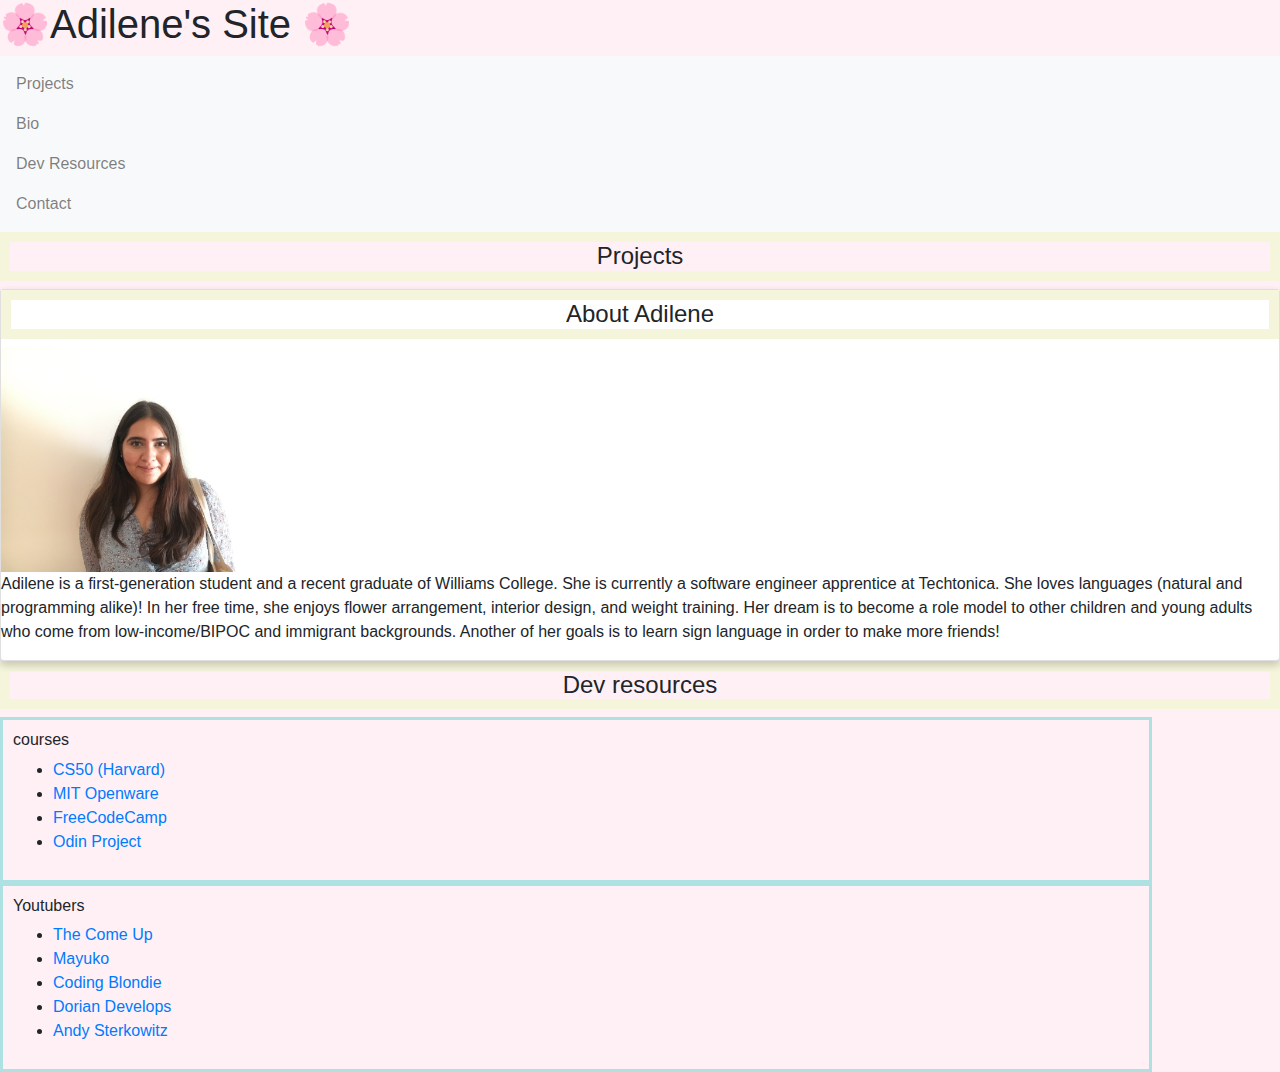
<file: techtonica-projects/personal-site/index.html>
<!DOCTYPE html>
<html lang="en">
<head>
    <meta charset="UTF-8">
    <meta name="viewport" content="width=device-width, initial-scale=1, shrink-to-fit=no">
    <!--adding boostrap css -->
    <link rel="stylesheet" href="https://stackpath.bootstrapcdn.com/bootstrap/4.3.1/css/bootstrap.min.css" integrity="sha384-ggOyR0iXCbMQv3Xipma34MD+dH/1fQ784/j6cY/iJTQUOhcWr7x9JvoRxT2MZw1T" crossorigin="anonymous">

    <!--adding own css-->
    <link rel="stylesheet" type="text/css" href="index.css" />

    <title> Adilene's Site </title>
</head>
<body class= "background">
    <h1 class= "leftt"> 🌸Adilene's Site 🌸</h1>
    <!--adding the nav bar-->
    <nav class= "navbar navbar-light bg-light">
        <ul class= "navbar-nav">
            <li class="nav-item"> <a href=# class= "nav-link"> Projects </a> </li>
            <li class="nav-item"> <a href=# class= "nav-link"> Bio </a> </li>
            <li class="nav-item"> <a href=# class= "nav-link"> Dev Resources</a> </li>
            <li class="nav-item"> <a href=# class= "nav-link"> Contact </a> </li>
        </ul>

    </nav>

    <!--projects-->
    <div>
        <!--links to spectra and techtogether seattle -->
        <h4 class= "center"> Projects </h4>
        <!--four boxes of images lol and links! -->
        
    </div>


    <!--bio -->
    <div class="card">
    <h4 class= "center"> About Adilene </h4>
        <img class ="resize" src= "images/AdiValenciaProPic.jpg">
        <p> Adilene is a first-generation student and a recent graduate of Williams College. She is currently a software engineer apprentice at Techtonica.
            She loves languages (natural and programming alike)! In her free time, she enjoys flower arrangement, interior design, and weight training. Her dream is to become a role model to other children and young adults who come from low-income/BIPOC and immigrant backgrounds. Another of her goals is to learn sign language in order to make more friends! 
        </p>

    </div>



    <!--dev resources-->
    <div class= "resources">
        <h4 class="center"> Dev resources</h4>
            <div class = "left">
                <h6>courses</h6>
                <ul>
                    <li> <a href= "https://www.edx.org/course/cs50s-introduction-to-computer-science">CS50 (Harvard)</a> </li>
                    <li> <a href= "https://ocw.mit.edu/courses/find-by-topic/#cat=engineering&subcat=computerscience\"> MIT Openware </a></li>
                    <li> <a href= "https://www.freecodecamp.org/learn/">FreeCodeCamp </a> </li>
                    <li> <a href= "https://www.theodinproject.com/paths">Odin Project </a> </li>
                </ul>
            </div>
            <div class= "right">
                <h6>Youtubers</h6>
                <ul>
                    <li> <a href="https://www.youtube.com/channel/UC-bFgwL_kFKLZA60AiB-CCQ">The Come Up </a> </li>
                    <li> <a href="https://www.youtube.com/channel/UCEDkO7wshcDZ7UZo17rPkzQ">Mayuko </a> </li>
                    <li> <a href= "https://www.youtube.com/c/CodingBlonde/videos"> Coding Blondie </a> </li>
                    <li> <a href= "https://www.youtube.com/channel/UCUOMtzQmEmhIAF8G_cha_Xw"> Dorian Develops</a> </li>
                    <li> <a href= "https://www.youtube.com/channel/UCZ9qFEC82qM6Pk-54Q4TVWA"> Andy Sterkowitz </a> </li>
                </ul>
            </div>

    </div>
    <!--contact-->
    <div> 
        <!--use boostrap existing contact form-->
    </div>

    <!--adding "top" button-->


    <!--added the boostrap jquery CDN -->
    <link rel="stylesheet" href="https://stackpath.bootstrapcdn.com/bootstrap/4.3.1/css/bootstrap.min.css" integrity="sha384-ggOyR0iXCbMQv3Xipma34MD+dH/1fQ784/j6cY/iJTQUOhcWr7x9JvoRxT2MZw1T" crossorigin="anonymous">

</body>

</html>
</file>
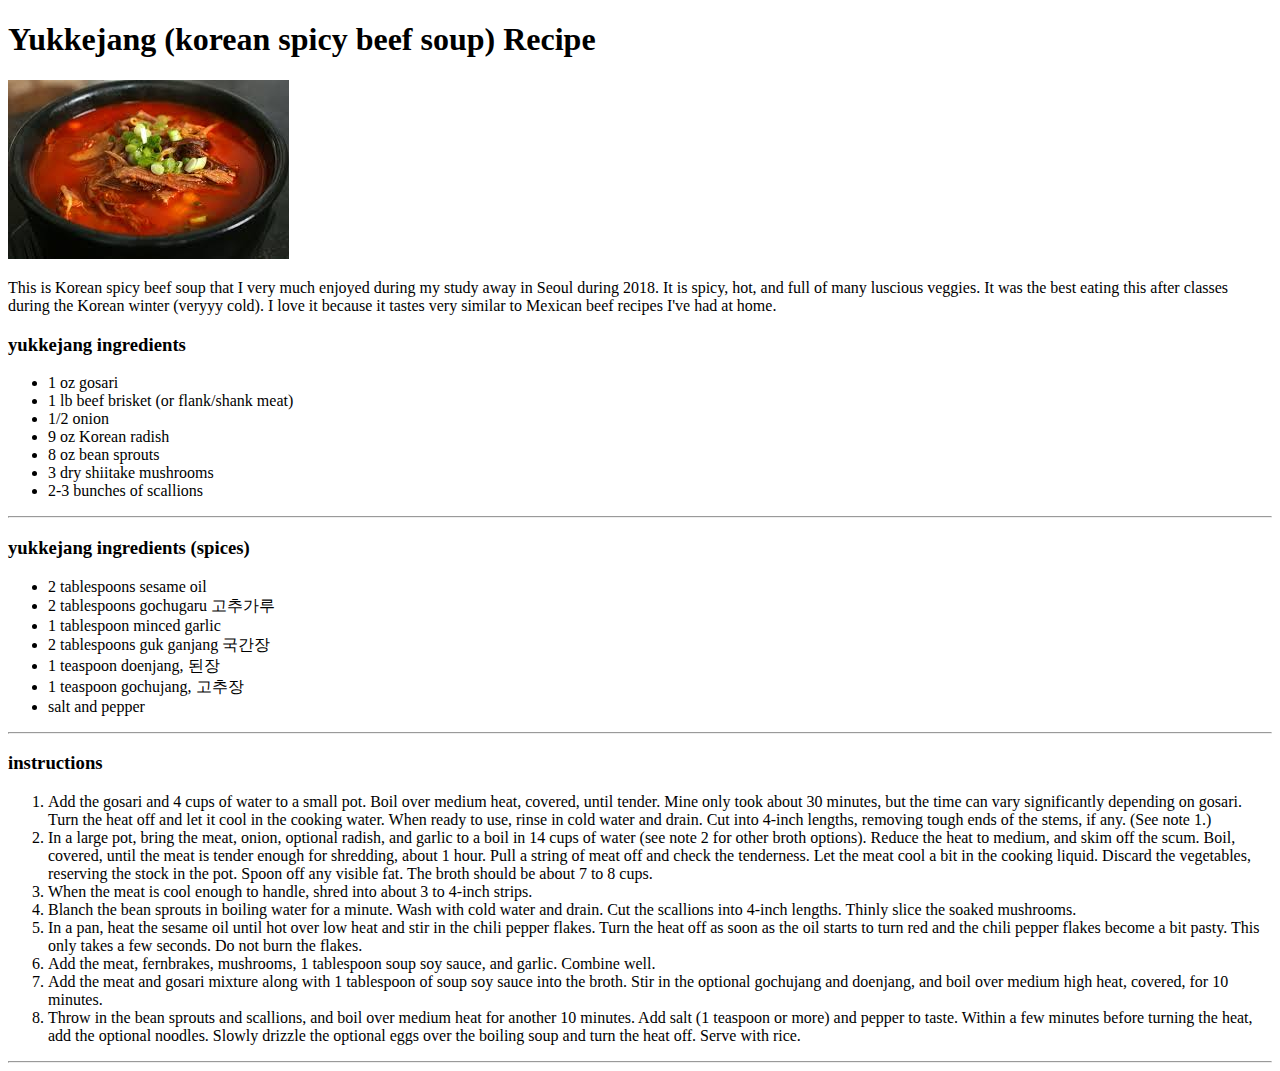
<file: recipe.html>
<!DOCTYPE html>
    <head>
        <title> My First Page </title>
        <meta charset = "utf-8">
        <!--original recipe here: https://www.koreanbapsang.com/yukgaejang-spicy-beef-soup-vegetables/-->
    </head>

    <body>
    <div>
        <h1> Yukkejang (korean spicy beef soup) Recipe </h1>
    
        <img src = "[data-uri]" alt= 
        "soup photo">
        <p> This is Korean spicy beef soup that I very much enjoyed during my study away in Seoul during 2018. It is spicy, hot, and full of 
        many luscious veggies. It was the best eating this after classes during the Korean winter (veryyy cold). I love it because it tastes very similar to Mexican beef recipes I've had at home. </p>
        <h3> yukkejang ingredients</h3>
        <ul>
            <li> 1 oz gosari </li>
            <li> 1 lb beef brisket (or flank/shank meat)</li>
            <li> 1/2 onion </li>
            <li> 9 oz Korean radish</li>
            <li> 8 oz bean sprouts </li>
            <li> 3 dry shiitake mushrooms </li>
            <li> 2-3 bunches of scallions</li>

        </ul>
    </div>
        <hr>
    <div>
        <h3> yukkejang ingredients (spices)</h3>
        <ul>
            <li> 2 tablespoons sesame oil</li>
            <li> 2 tablespoons gochugaru 고추가루</li>
            <li> 1 tablespoon minced garlic </li>
            <li> 2 tablespoons guk ganjang 국간장 </li>
            <li> 1 teaspoon doenjang, 된장 </li>
            <li>  1 teaspoon gochujang, 고추장 </li>
            <li> salt and pepper</li>

        </ul>

    </div>
        <hr>

    <div>
        <h3> instructions</h3>
        <ol>
            <li> Add the gosari and 4 cups of water to a small pot. Boil over medium heat, covered, until tender. Mine only took about 30 minutes, but the time can vary significantly depending on gosari. Turn the heat off and let it cool in the cooking water. When ready to use, rinse in cold water and drain. Cut into 4-inch lengths, removing tough ends of the stems, if any. (See note 1.) </li>
            <li> In a large pot, bring the meat, onion, optional radish, and garlic to a boil in 14 cups of water (see note 2 for other broth options). Reduce the heat to medium, and skim off the scum. Boil, covered, until the meat is tender enough for shredding, about 1 hour. Pull a string of meat off and check the tenderness. Let the meat cool a bit in the cooking liquid. Discard the vegetables, reserving the stock in the pot. Spoon off any visible fat. The broth should be about 7 to 8 cups.</li>
            <li> When the meat is cool enough to handle, shred into about 3 to 4-inch strips.  </li>
            <li> Blanch the bean sprouts in boiling water for a minute. Wash with cold water and drain. Cut the scallions into 4-inch lengths. Thinly slice the soaked mushrooms. </li>
            <li> In a pan, heat the sesame oil until hot over low heat and stir in the chili pepper flakes. Turn the heat off as soon as the oil starts to turn red and the chili pepper flakes become a bit pasty. This only takes a few seconds. Do not burn the flakes. </li>
            <li>  Add the meat, fernbrakes, mushrooms, 1 tablespoon soup soy sauce, and garlic. Combine well.</li>
            <li> Add the meat and gosari mixture along with 1 tablespoon of soup soy sauce into the broth. Stir in the optional gochujang and doenjang, and boil over medium high heat, covered, for 10 minutes.</li>
            <li> Throw in the bean sprouts and scallions, and boil over medium heat for another 10 minutes. Add salt (1 teaspoon or more) and pepper to taste. Within a few minutes before turning the heat, add the optional noodles. Slowly drizzle the optional eggs over the boiling soup and turn the heat off. Serve with rice.</li>

        </ol>
    </div>    
        <hr>

    </body>
</html>
</file>
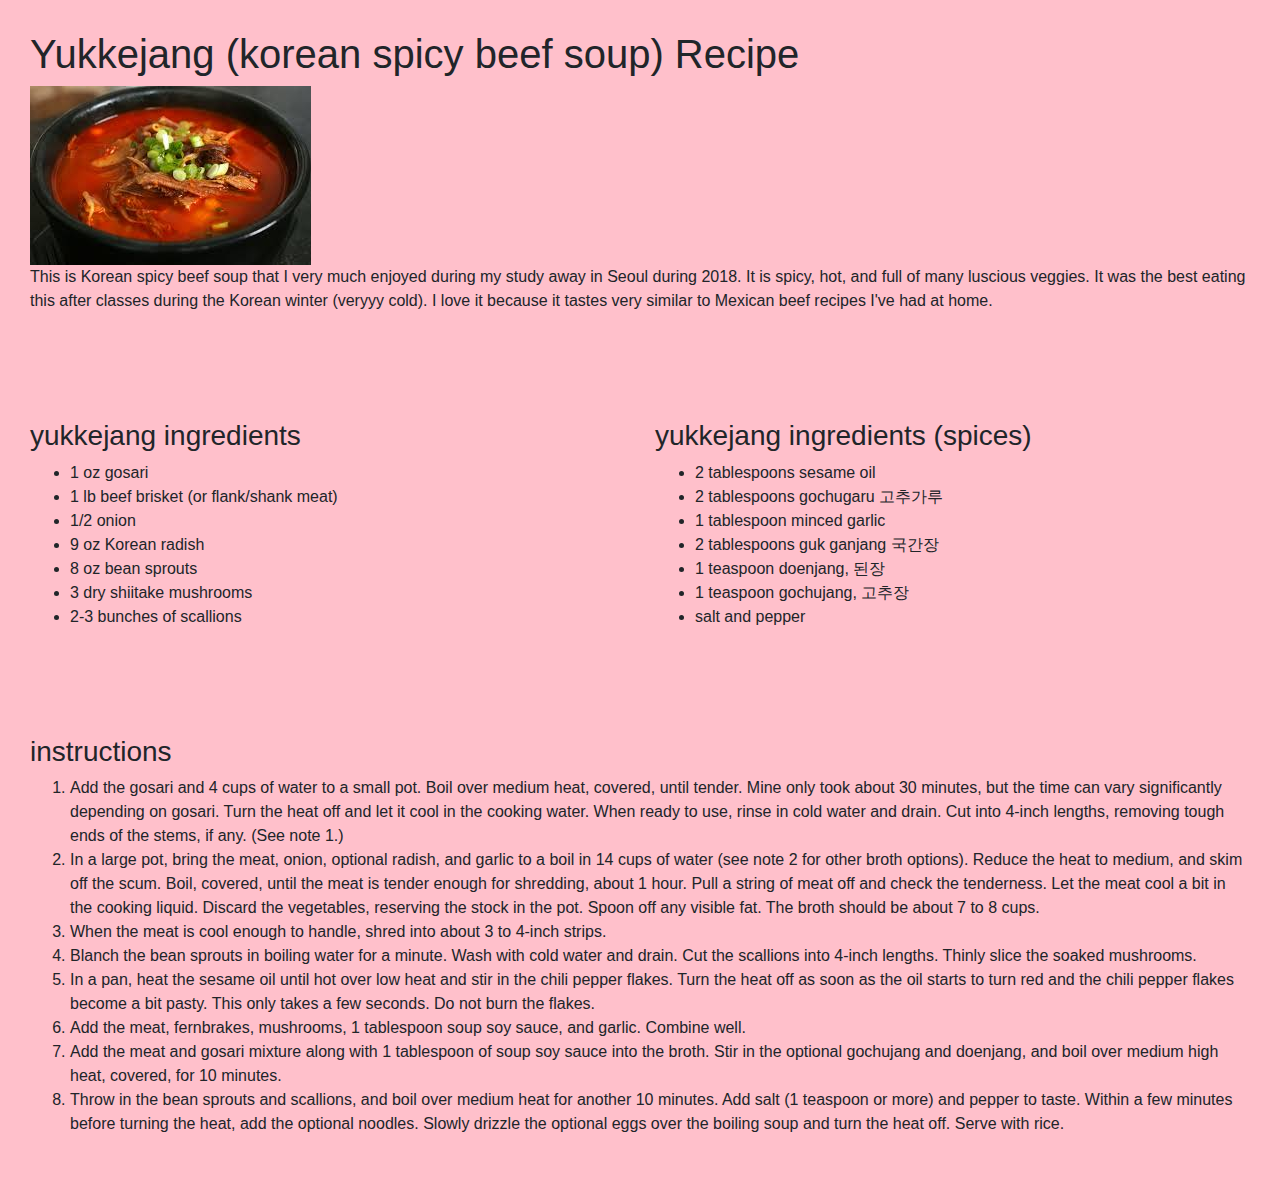
<file: techtonica-projects/recipe-page/recipe.html>
<!DOCTYPE html>
    <head>
        <title> My First Page </title>
        <!-- added the meta name to make the website responsive-->
        <meta charset = "utf-8">
        <meta name="viewport" content="width=device-width, initial-scale=1, shrink-to-fit=no">
        <!--original recipe here: https://www.koreanbapsang.com/yukgaejang-spicy-beef-soup-vegetables/-->
        <link rel="stylesheet" href="https://stackpath.bootstrapcdn.com/bootstrap/4.3.1/css/bootstrap.min.css" integrity="sha384-ggOyR0iXCbMQv3Xipma34MD+dH/1fQ784/j6cY/iJTQUOhcWr7x9JvoRxT2MZw1T" crossorigin="anonymous">
        
        
        <link rel="stylesheet" type="text/css" href="recipe.css" />
    </head>
    <body>
    <div class = "right">
        <h1> Yukkejang (korean spicy beef soup) Recipe </h1>
    
        <img src = "[data-uri]" alt= 
        "soup photo">
        <p> This is Korean spicy beef soup that I very much enjoyed during my study away in Seoul during 2018. It is spicy, hot, and full of 
        many luscious veggies. It was the best eating this after classes during the Korean winter (veryyy cold). I love it because it tastes very similar to Mexican beef recipes I've had at home. </p>
    </div>    
        
    <!--adding the class "row and 2 columns for the ingredients -->
        
        
    <div class = "row">
        <div class = "col-md-6">
            <h3> yukkejang ingredients</h3>
            <ul>
                <li> 1 oz gosari </li>
                <li> 1 lb beef brisket (or flank/shank meat)</li>
                <li> 1/2 onion </li>
                <li> 9 oz Korean radish</li>
                <li> 8 oz bean sprouts </li>
                <li> 3 dry shiitake mushrooms </li>
                <li> 2-3 bunches of scallions</li>
             </ul>
        </div>
        <div class= "col-md-6">
            <h3> yukkejang ingredients (spices)</h3>
        <ul>
            <li> 2 tablespoons sesame oil</li>
            <li> 2 tablespoons gochugaru 고추가루</li>
            <li> 1 tablespoon minced garlic </li>
            <li> 2 tablespoons guk ganjang 국간장 </li>
            <li> 1 teaspoon doenjang, 된장 </li>
            <li>  1 teaspoon gochujang, 고추장 </li>
            <li> salt and pepper</li>

        </ul>
        </div>
<!--closing the row-->
    </div>
    

    <div>
        <h3> instructions</h3>
        <ol>
            <li> Add the gosari and 4 cups of water to a small pot. Boil over medium heat, covered, until tender. Mine only took about 30 minutes, but the time can vary significantly depending on gosari. Turn the heat off and let it cool in the cooking water. When ready to use, rinse in cold water and drain. Cut into 4-inch lengths, removing tough ends of the stems, if any. (See note 1.) </li>
            <li> In a large pot, bring the meat, onion, optional radish, and garlic to a boil in 14 cups of water (see note 2 for other broth options). Reduce the heat to medium, and skim off the scum. Boil, covered, until the meat is tender enough for shredding, about 1 hour. Pull a string of meat off and check the tenderness. Let the meat cool a bit in the cooking liquid. Discard the vegetables, reserving the stock in the pot. Spoon off any visible fat. The broth should be about 7 to 8 cups.</li>
            <li> When the meat is cool enough to handle, shred into about 3 to 4-inch strips.  </li>
            <li> Blanch the bean sprouts in boiling water for a minute. Wash with cold water and drain. Cut the scallions into 4-inch lengths. Thinly slice the soaked mushrooms. </li>
            <li> In a pan, heat the sesame oil until hot over low heat and stir in the chili pepper flakes. Turn the heat off as soon as the oil starts to turn red and the chili pepper flakes become a bit pasty. This only takes a few seconds. Do not burn the flakes. </li>
            <li>  Add the meat, fernbrakes, mushrooms, 1 tablespoon soup soy sauce, and garlic. Combine well.</li>
            <li> Add the meat and gosari mixture along with 1 tablespoon of soup soy sauce into the broth. Stir in the optional gochujang and doenjang, and boil over medium high heat, covered, for 10 minutes.</li>
            <li> Throw in the bean sprouts and scallions, and boil over medium heat for another 10 minutes. Add salt (1 teaspoon or more) and pepper to taste. Within a few minutes before turning the heat, add the optional noodles. Slowly drizzle the optional eggs over the boiling soup and turn the heat off. Serve with rice.</li>

        </ol>
    </div>    
    <!--added the boostrap jquery CDN -->
    <link rel="stylesheet" href="https://stackpath.bootstrapcdn.com/bootstrap/4.3.1/css/bootstrap.min.css" integrity="sha384-ggOyR0iXCbMQv3Xipma34MD+dH/1fQ784/j6cY/iJTQUOhcWr7x9JvoRxT2MZw1T" crossorigin="anonymous">

    </body>
</html>
</file>
<file: techtonica-projects/personal-site/index.css>
@font-face {
    font-family: myFirstFont;
    src: url(sansation_light.woff);
  }
  

.card {
    box-shadow: 0 4px 8px 0 rgba(0,0,0,0.2);
    transition: 0.3s;
    border-radius: 5px; /* 5px rounded corners */
  }
  
  /* Add rounded corners to the top left and the top right corner of the image */
  img {
    border-radius: 5px 5px 0 0;
  }

  .resize {
    width: 400px;
    height: auto;
}

.resize {
    width: 300px;
    height: auto;
}
.background {
    background-color: lavenderblush;
}

.right {
    width: auto;
    border: 3px solid #aee1e1;
    padding: 10px;
    margin-right: 10%;
  }
  .left {
    width: auto;
    border: 3px solid #aee1e1;
    padding: 10px;
    margin-right: 10%;
  }

  .center {
    text-align: center;
    border: 10px solid beige;
  }
  .leftt {
    text-align: left;
  }
</file>
<file: techtonica-projects/recipe-page/recipe.css>
div {
    background:pink ;
    padding: 30px;
  }
</file>
